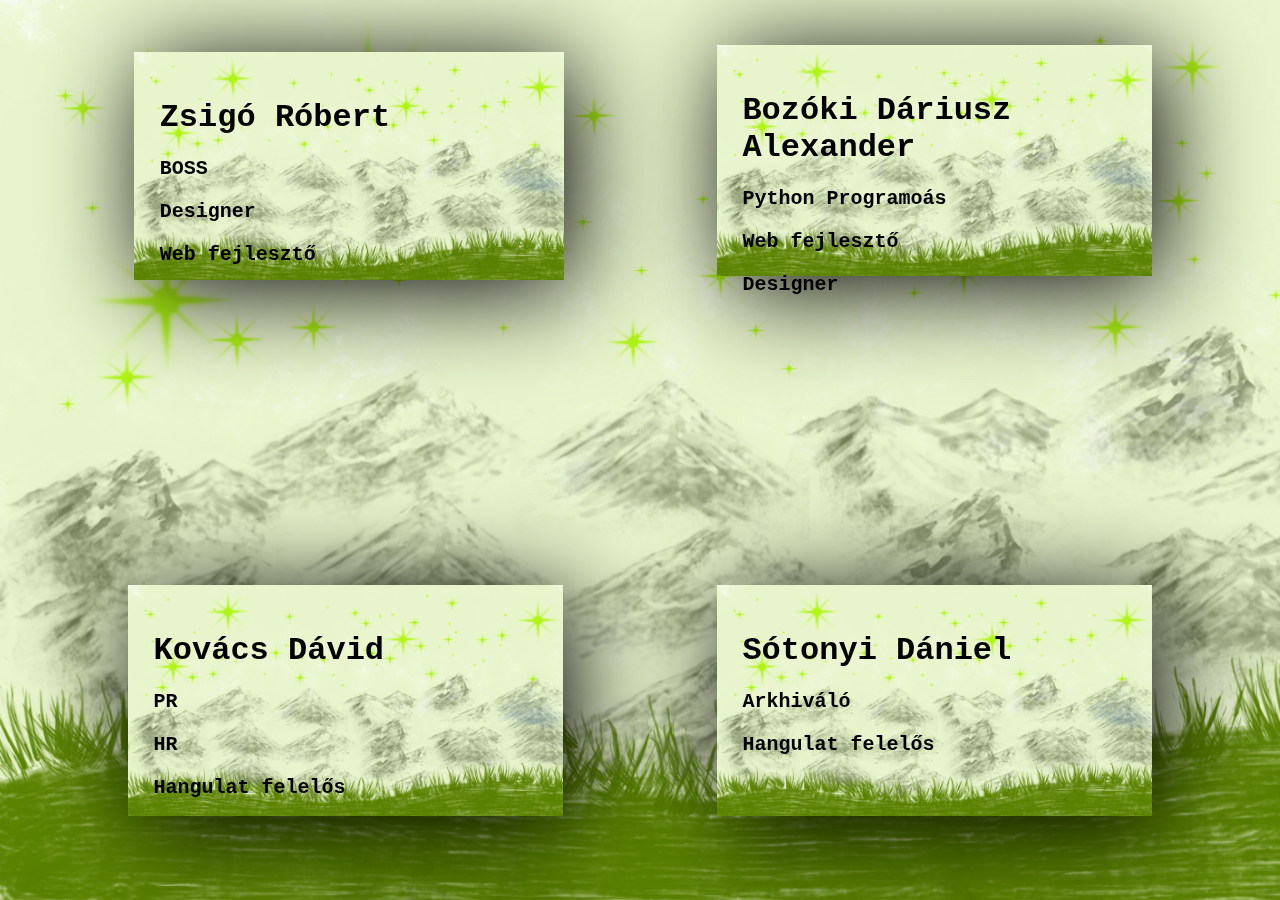
<file: Weblapok/tagok.html>
<html>
    <head>
        <link rel="icon" href="../Képek/TeamWorkWebpageIcon.jpg">
        <link rel="stylesheet" href="tagok.css">
        <title>Tagjaink</title>
    </head>
    <body>
        <!--Div ami tartalmazza Robi feladatköreit-->
        <div id="robi">
            <h1>Zsigó Róbert</h1>
            <p>BOSS</p>
            <p>Designer</p>
            <p>Web fejlesztő</p>
        </div>
        <!--Div ami tartalmazza Dáriusz feladatköreit-->
        <div id="dariusz">
            <h1>Bozóki Dáriusz Alexander</h1>
            <p>Python Programoás</p>
            <p>Web fejlesztő</p>
            <p>Designer</p>
        </div>
        <!--Div ami tartalmazza Dávid feladatköreit-->
        <div id="david">
            <h1>Kovács Dávid</h1>
            <p>PR</p>
            <p>HR</p>
            <p>Hangulat felelős</p>
        </div>
        <!--Div ami tartalmazza Dániel feladatköreit-->
        <div id="daniel">
            <h1>Sótonyi Dániel</h1>
            <p>Arkhiváló</p>
            <p>Hangulat felelős</p>
        </div>
    </body>
</html>
</file>
<file: Weblapok/tagok.css>
body {
    background-image: url("../Képek/RL Háttér.png");
    background-repeat: no-repeat;
    background-size: cover;
}

h1 {
    font-family: 'Courier New', Courier, monospace;}
p {
    font-size: 20px;
    font-weight: bolder;
    font-family: 'Courier New', Courier, monospace;}


#robi {
    position: relative;
    left: 10%;
    top: 5%;
}
#dariusz {
    position: absolute;
    right: 10%;
    top: 5%;
}
#daniel {
    right: 10%;
    top: 65%;
    position: absolute;
}
#david {
    left: 10%;
    top: 65%;
    position: absolute;
}

div {
    width: 30%;
    height: 20%;
    padding: 2%;
    filter:brightness(0.8);
    filter: drop-shadow(10px 10px 50px #000000);
    background-image: url("../Képek/RL Háttér.png");
    background-repeat: no-repeat;
    background-size: cover;
}
</file>
